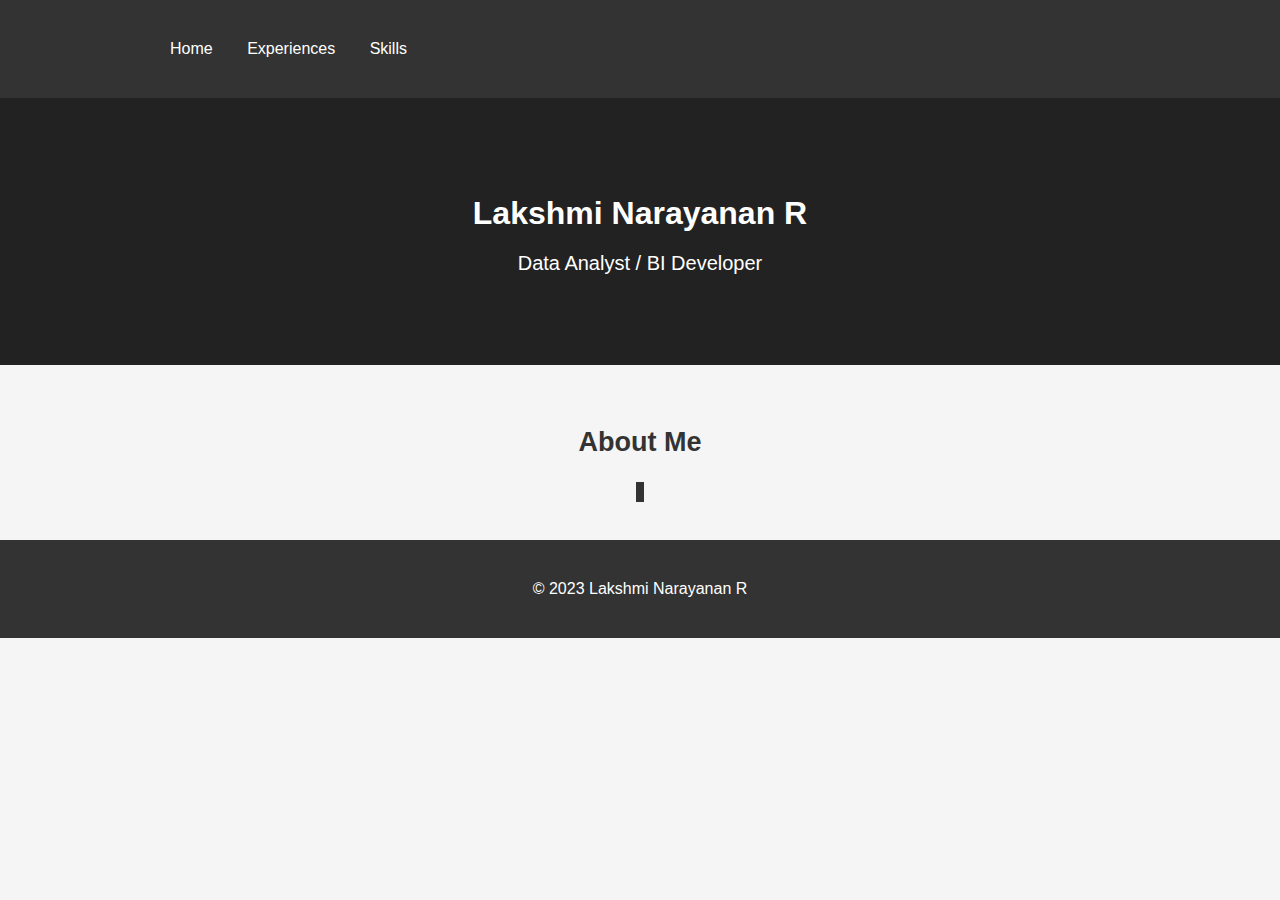
<file: index.html>
<!DOCTYPE html>
<html lang="en">

<head>
  <meta charset="UTF-8">
  <meta name="viewport" content="width=device-width, initial-scale=1.0">
  <title>Lakshmi Narayanan R - Portfolio</title>
  <link rel="stylesheet" href="styles.css">
</head>

<body>
  <header>
    <div class="container">
      <nav>
        <ul>
          <li><a href="index.html">Home</a></li>
          <li><a href="experiences.html">Experiences</a></li>
          <li><a href="skills.html">Skills</a></li>
        </ul>
         
      </nav>
    </div>
  </header>

  <section class="hero">
    <div class="container">
      <h2>Lakshmi Narayanan R</h2>
      <p id="role">Data Analyst / BI Developer</p>
    </div>
  </section>

  <section id="about-me" class="animate__animated animate__fadeInUp">
    <div class="container">
      <h2>About Me</h2>
      <p>
        <span id="typing-text"></span>
        <span id="typing-cursor"></span>
      </p>
    </div>
  </section>

  <footer>
    <div class="container">
      <p>&copy; 2023 Lakshmi Narayanan R</p>
    </div>
  </footer>
 

  <script src="typing.js"></script>
</body>

</html>
</file>
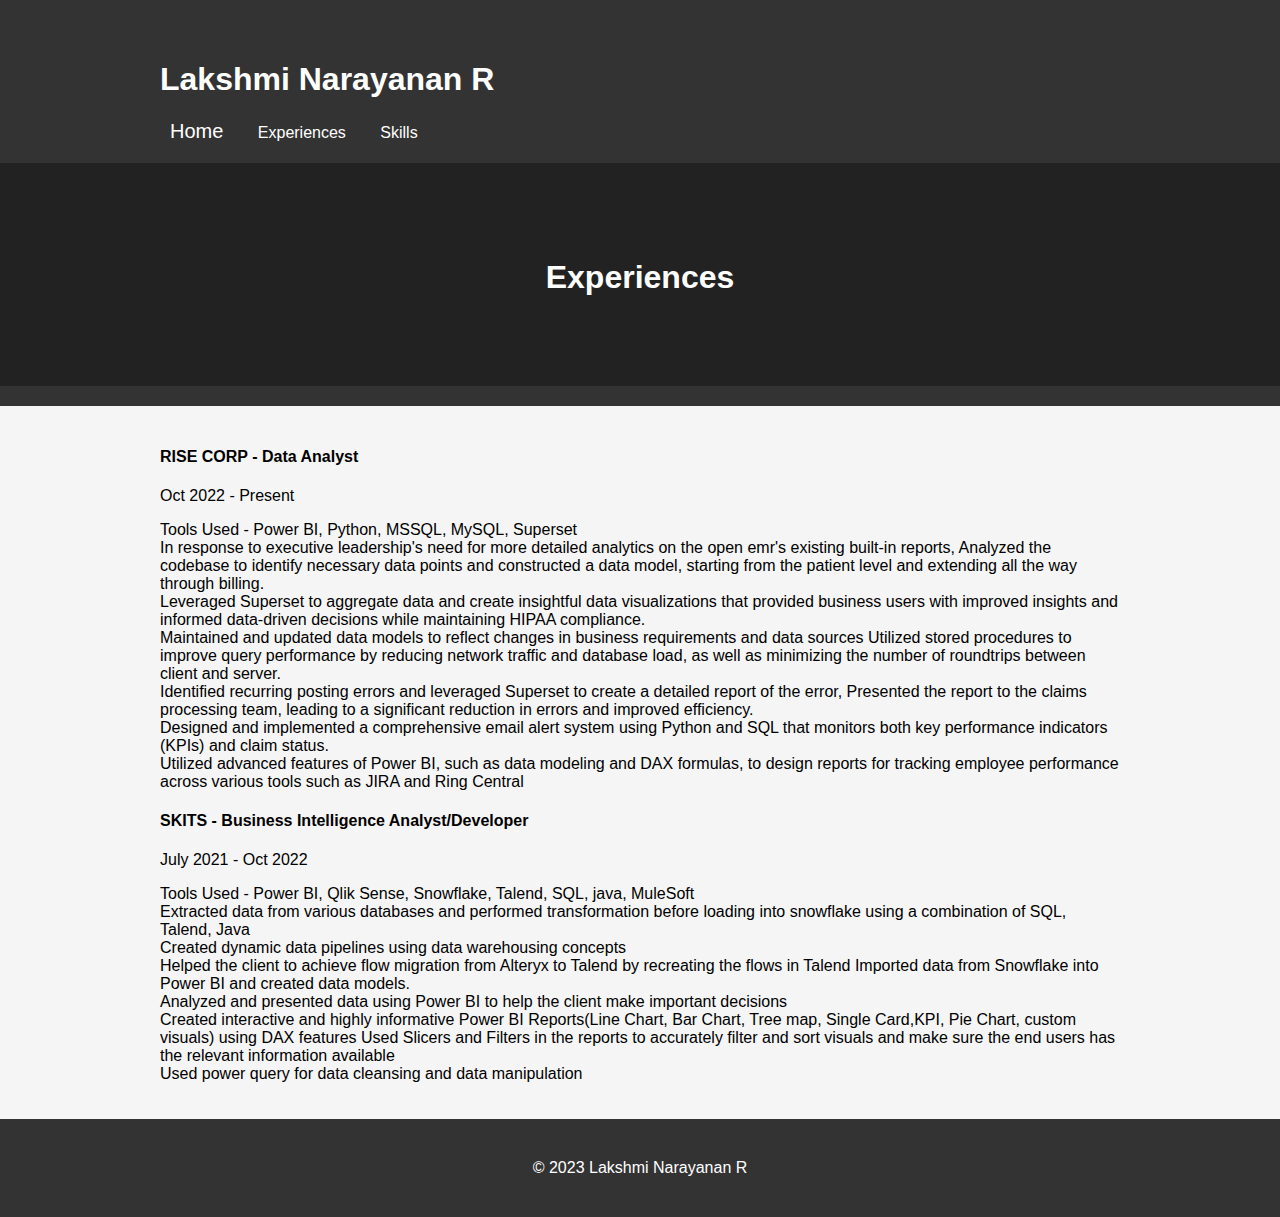
<file: experiences.html>
<!DOCTYPE html>
<html>
<head>
  <title>Lakshmi Narayanan R - Experiences</title>
  <link rel="stylesheet" href="styles.css">
 


</head>
<body>
  <header>
    <div class="container">
       <h1>Lakshmi Narayanan R</h1>
      <nav>
        <ul>
         <li><a class="link" href="index.html">Home</a></li>
          <li><a   href="experiences.html">Experiences</a></li>
          <li><a  href="skills.html">Skills</a></li>
        </ul>
        
      </nav>
    </div>
 

    <div class="hero">
      <div class="container">
        <h2 class="animate__animated animate__fadeInDown">Experiences</h2>
      </div>
    </div>
  </header>

  <section id="experiences">
    <div class="container">
      <div class="job animate__animated animate__fadeInUp">
        <h4>RISE CORP - Data Analyst</h4>
        <p class="date">Oct 2022 - Present</p>
        <p>
          Tools Used - Power BI, Python, MSSQL, MySQL, Superset<br>
          In response to executive leadership's need for more detailed analytics on the open emr's existing built-in reports, Analyzed the codebase to identify necessary data points and constructed a data model, starting from the patient level and extending all the way through billing.<br>
          Leveraged Superset to aggregate data and create insightful data visualizations that provided business users with improved insights and informed data-driven decisions while maintaining HIPAA compliance.<br>
          Maintained and updated data models to reflect changes in business requirements and data sources Utilized stored procedures to improve query performance by reducing network traffic and database load, as well as minimizing the number of roundtrips between client and server. <br>
          Identified recurring posting errors and leveraged Superset to create a detailed report of the error, Presented the report to the claims processing team, leading to a significant reduction in errors and improved efficiency. <br>
          Designed and implemented a comprehensive email alert system using Python and SQL that monitors both key performance indicators (KPIs) and claim status. <br>
          Utilized advanced features of Power BI, such as data modeling and DAX formulas, to design reports for tracking employee performance across various tools such as JIRA and Ring Central
        </p>
      </div>

      <div class="job animate__animated animate__fadeInUp">
        <h4>SKITS - Business Intelligence Analyst/Developer</h4>
        <p class="date">July 2021 - Oct 2022</p>
        <p>
          Tools Used - Power BI, Qlik Sense, Snowflake, Talend, SQL, java, MuleSoft<br>
          Extracted data from various databases and performed transformation before loading into snowflake using a combination of SQL, Talend, Java<br>
          Created dynamic data pipelines using data warehousing concepts<br>
          Helped the client to achieve flow migration from Alteryx to Talend by recreating the flows in Talend Imported data from Snowflake into Power BI and created data models.<br>
          Analyzed and presented data using Power BI to help the client make important decisions<br>
          Created interactive and highly informative Power BI Reports(Line Chart, Bar Chart, Tree map, Single Card,KPI, Pie Chart, custom visuals) using DAX features
          Used Slicers and Filters in the reports to accurately filter and sort visuals and make sure the end users has the relevant information available<br>
          Used power query for data cleansing and data manipulation
        </p>
      </div>
    </div>
  </section>
  <footer>
    <div class="container">
      <p>&copy; 2023 Lakshmi Narayanan R</p>
    </div>
  </footer>


  <script src="https://cdnjs.cloudflare.com/ajax/libs/animate.css/4.1.1/animate.min.css"></script>
</body>
</html>
</file>
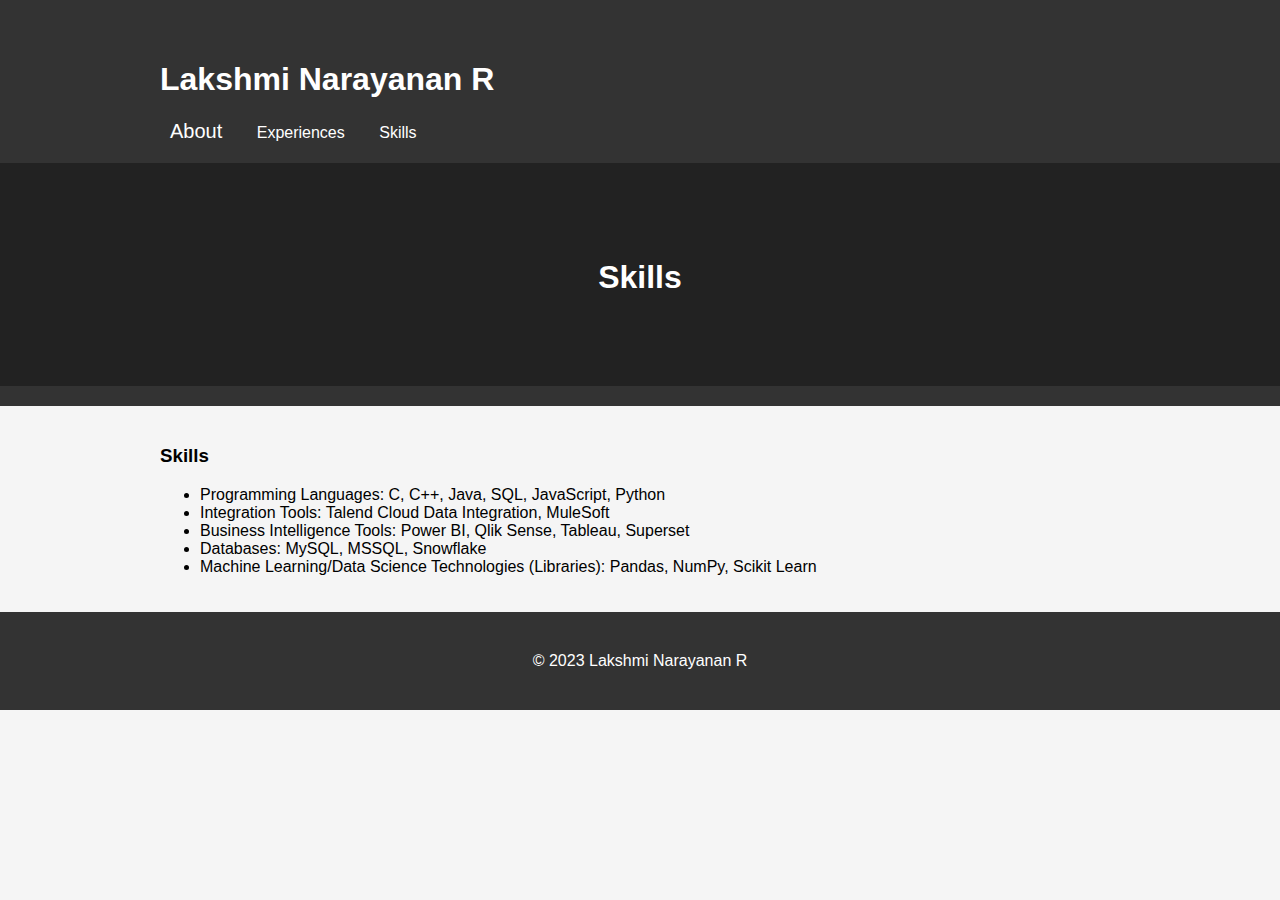
<file: skills.html>
<!DOCTYPE html>
<html>
<head>
  <title>Lakshmi Narayanan R - Skills</title>
  <link rel="stylesheet" href="styles.css">
 
</head>
<body>
  <header>
    <nav>
      <div class="container">
        <h1>Lakshmi Narayanan R</h1>
        <ul>
          <li><a class="link" href="index.html">About</a></li>
          <li><a href="experiences.html">Experiences</a></li>
          <li><a href="skills.html">Skills</a></li>
        </ul>
      </div>
    </nav>
    <div class="hero">
      <div class="container">
        <h2>Skills</h2>
      </div>
    </div>
  </header>

  <section id="skills">
    <div class="container">
      <h3>Skills</h3>
      <ul>
        <li>Programming Languages: C, C++, Java, SQL, JavaScript, Python</li>
        <li>Integration Tools: Talend Cloud Data Integration, MuleSoft</li>
        <li>Business Intelligence Tools: Power BI, Qlik Sense, Tableau, Superset</li>
        <li>Databases: MySQL, MSSQL, Snowflake</li>
        <li>Machine Learning/Data Science Technologies (Libraries): Pandas, NumPy, Scikit Learn</li>
      </ul>
    </div>
  </section>

  <footer>
    <div class="container">
      <p>&copy; 2023 Lakshmi Narayanan R</p>
    </div>
  </footer>
</body>
</html>
</file>
<file: styles.css>
/* styles.css */

/* Global Styles */
body {
  font-family: Arial, sans-serif;
  margin: 0;
  padding: 0;
  background-color: #f5f5f5;
}
@media only screen and (min-width: 370px) {

.container {
  max-width: 960px;
  margin: 0 auto;
  padding: 20px;
}

/* Header Styles */
header {
  background-color: #333;
  color: #fff;
  padding: 20px 0;
}


.hero {
  background-color: #222;
  padding: 50px;
  text-align: center;
}

.hero h2 {
  color: #fff;
  font-size: 32px;
  margin-bottom: 20px;
}

/* About Me Styles */
#about-me {
  color: #333;
  font-size: 18px;
  margin-top: 20px;
  text-align: center;
}

#typing-cursor {
  display: inline-block;
  vertical-align: middle;
  width: 8px;
  height: 20px;
  background-color: #333;
  animation: blink-caret 0.75s infinite;
}

@keyframes blink-caret {
  from,
  to {
    border-color: transparent;
  }
  50% {
    border-color: #fff;
  }
}

/* Footer Styles */
footer {
  background-color: #333;
  color: #fff;
  padding: 20px 0;
  text-align: center;
}

footer p {
  margin: 0;
}

/* Animations */
.animate__animated {
  animation-duration: 1s;
  animation-fill-mode: both;
}

.animate__fadeInUp {
  animation-name: fadeInUp;
}

@keyframes fadeInUp {
  from {
    opacity: 0;
    transform: translate3d(0, 100%, 0);
  }

  to {
    opacity: 1;
    transform: none;
  }
}

.visible {
  animation: blink-caret 0.75s infinite;
}

/* Name and Role Styles */
#name {
  font-size: 40px;
  font-weight: bold;
  color: #fff;
  margin-bottom: 10px;
}

#role {
  font-size: 20px;
  color: #fff;
  margin-bottom: 20px;
}

#role span {
  color: #ff7f00; /* Update the color to a readable color on a black background */
}

  nav ul {
  list-style-type: none;
  margin: 0;
  padding: 0;
   margin-top: 5%;
 
}

nav ul li {
  display: inline-flex;
  margin-right: 10px;

 

}

nav ul li a {
  color: #fff;
  text-decoration: none;
  padding: 5px 10px;

  
  
}
.link{
  font-size: 20px;
}
}

@media only screen and (min-width: 970px) {


.container {
  max-width: 960px;
  margin: 0 auto;
  padding: 20px;
}

/* Header Styles */
header {
  background-color: #333;
  color: #fff;
  padding: 20px 0;
}

nav ul {
  list-style-type: none;
  margin: 0;
  padding: 0;
}

nav ul li {
  display: inline;
  margin-right: 10px;
}

nav ul li a {
  color: #fff;
  text-decoration: none;
  padding: 5px 10px;
 
}

/* Hero Styles */
.hero {
  background-color: #222;
  padding: 50px;
  text-align: center;
}

.hero h2 {
  color: #fff;
  font-size: 32px;
  margin-bottom: 20px;
}

/* About Me Styles */
#about-me {
  color: #333;
  font-size: 18px;
  margin-top: 20px;
  text-align: center;
}

#typing-cursor {
  display: inline-block;
  vertical-align: middle;
  width: 8px;
  height: 20px;
  background-color: #333;
  animation: blink-caret 0.75s infinite;
}

@keyframes blink-caret {
  from,
  to {
    border-color: transparent;
  }
  50% {
    border-color: #fff;
  }
}

/* Footer Styles */
footer {
  background-color: #333;
  color: #fff;
  padding: 20px 0;
  text-align: center;
}

footer p {
  margin: 0;
}

/* Animations */
.animate__animated {
  animation-duration: 1s;
  animation-fill-mode: both;
}

.animate__fadeInUp {
  animation-name: fadeInUp;
}

@keyframes fadeInUp {
  from {
    opacity: 0;
    transform: translate3d(0, 100%, 0);
  }

  to {
    opacity: 1;
    transform: none;
  }
}

.visible {
  animation: blink-caret 0.75s infinite;
}

/* Name and Role Styles */
#name {
  font-size: 40px;
  font-weight: bold;
  color: #fff;
  margin-bottom: 10px;
}

#role {
  font-size: 20px;
  color: #fff;
  margin-bottom: 20px;
}

#role span {
  color: #ff7f00; /* Update the color to a readable color on a black background */
}
.menu-line{
    height:3px;
    width:20px;
    background-color: darkslateblue;
    margin-bottom: 3px;
}

.menu{
    cursor:pointer;
    display:none;   
}
}
</file>
